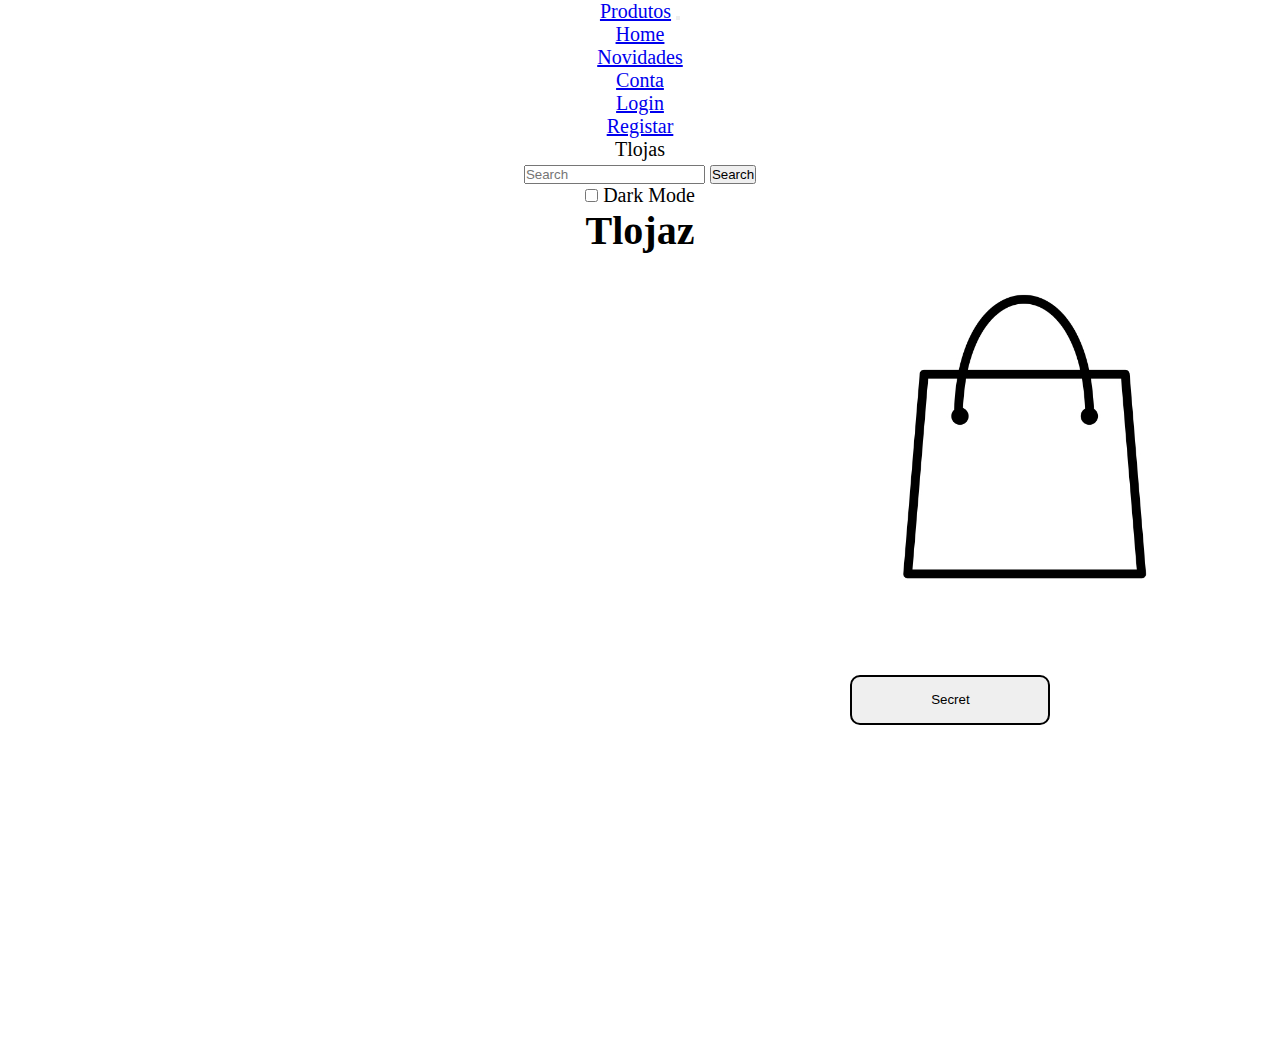
<file: index.html>
<!doctype html>
<html lang="en" class="h-100">

<head>
  <meta charset="utf-8">
  <meta http-equiv="x-ua-compatible" content="ie=edge">
  <meta name="viewport" content="width=device-width, initial-scale=1.0, shrink-to-fit=no">
  <title>Dark Mode Switch</title>
  <link rel="stylesheet" href="stylesheet.css"/>
  <link href="https://cdn.jsdelivr.net/npm/bootstrap@5.1.3/dist/css/bootstrap.min.css" rel="stylesheet" integrity="sha384-1BmE4kWBq78iYhFldvKuhfTAU6auU8tT94WrHftjDbrCEXSU1oBoqyl2QvZ6jIW3" crossorigin="anonymous">
  <title>Loja</title>
</head>

<body>
  <!--NavBar-->
</button>
<nav class="navbar navbar-expand-lg navbar-light bg-light">
  <div class="container-fluid">
    <a class="navbar-brand" href="#">Produtos</a>
    <button class="navbar-toggler" type="button" data-bs-toggle="collapse" data-bs-target="#navbarScroll" aria-controls="navbarScroll" aria-expanded="false" aria-label="Toggle navigation">
      <span class="navbar-toggler-icon"></span>
    </button>
    <div class="collapse navbar-collapse" id="navbarScroll">
      <ul class="navbar-nav me-auto my-2 my-lg-0 navbar-nav-scroll" style="--bs-scroll-height: 100px;">
        <li class="nav-item">
          <a class="nav-link active" aria-current="page" href="#">Home</a>
        </li>
        <li class="nav-item">
          <a class="nav-link" href="#">Novidades</a>
        </li>
        <li class="nav-item dropdown">
          <a class="nav-link dropdown-toggle" href="#" id="navbarScrollingDropdown" role="button" data-bs-toggle="dropdown" aria-expanded="false">
            Conta
          </a>
          <ul class="dropdown-menu" aria-labelledby="navbarScrollingDropdown">
            <li><a class="dropdown-item" href="#">Login</a></li>
            <li><a class="dropdown-item" href="#">Registar</a></li>
          </ul>
        </li>
        <li class="nav-item">
          <a class="nav-link disabled">Tlojas</a>
        </li>
      </ul>
      <form class="d-flex">
        <input class="form-control me-2" type="search" placeholder="Search" aria-label="Search">
        <button class="btn btn-outline-success" type="submit">Search</button>
      </form>
    </div>
  </div>
</nav>
<!--Dark Mode-->
<div class="form-check form-switch">
  <input type="checkbox" class="form-check-input" id="darkSwitch">
  <label class="custom-control-label" for="darkSwitch">Dark Mode</label>
</div>
<!--Loja-->
 <h1 class="Loja">Tlojaz</h1>
 <p><img src="pngtree-vector-shopping-bag-icon-png-image_1577291.jpg" alt="Logo"></p>
 <div class="btn-lg">
 <button type="button" class="btn btn-primary btn-lg">Secret</button>
</div>
 <aside class="main-aside">
     <h2>Click Me:</h2>
     <ul>
         <li><a href="https://github.com/Y0N3/Aulas">GitHub</a></li>
         <li><a href="">GitHub</a></li>
     </ul>
 </aside>
<script src="index.js"></script>
<script src="https://cdn.jsdelivr.net/npm/bootstrap@5.1.3/dist/js/bootstrap.bundle.min.js" integrity="sha384-ka7Sk0Gln4gmtz2MlQnikT1wXgYsOg+OMhuP+IlRH9sENBO0LRn5q+8nbTov4+1p" crossorigin="anonymous"></script>
</body>
</html>
</file>
<file: stylesheet.css>
[data-theme="dark"] {
  background-color: rgb(0, 0, 0);
  color: #eee;
}

[data-theme="dark"] {
  background-color: #fff;
}

[data-theme="dark"] {
  background-color: #eee;
}

[data-theme="dark"] {
  background-color: rgb(0, 0, 0);
}

[data-theme="dark"] {
  background-color: #000;
}
* {
  margin: 0;
  padding: 0;
  box-sizing: border-box;
}
body {
  font-size: 20px;
  text-align: center;
}

h1 {
  text-align: center;
}
.main-aside {
  box-sizing: border-box;
  border: blue solid 2px;
  margin-left: 45cm;
  margin-right: 0cm;
  margin-top: 5cm;
}
.main-aside ul {
  text-align: center;
  list-style: none;
  padding: 0;
  font-size: 30px;
}
.main-aside ul a {
  text-decoration: none;
}
.main-aside ul a:hover {
  text-decoration: none;
  color: crimson;
}
.main-aside h2 {
  text-align: center;
}
.btn-lg .btn-primary {
  box-sizing: border-box;
  border: rgb(0, 0, 0) solid 2px;
  border-radius: 10px;
  display: inline-block;
  cursor: pointer;
  padding: 10px;
  width: 200px;
  height: 50px;
  margin-left: 22.5cm;
  margin-right: 22.5cm;
  margin-top: 1cm;
}
img {
  margin-left: 20.5cm;
  margin-right: 0cm;
  width: 10cm;
}
</file>
